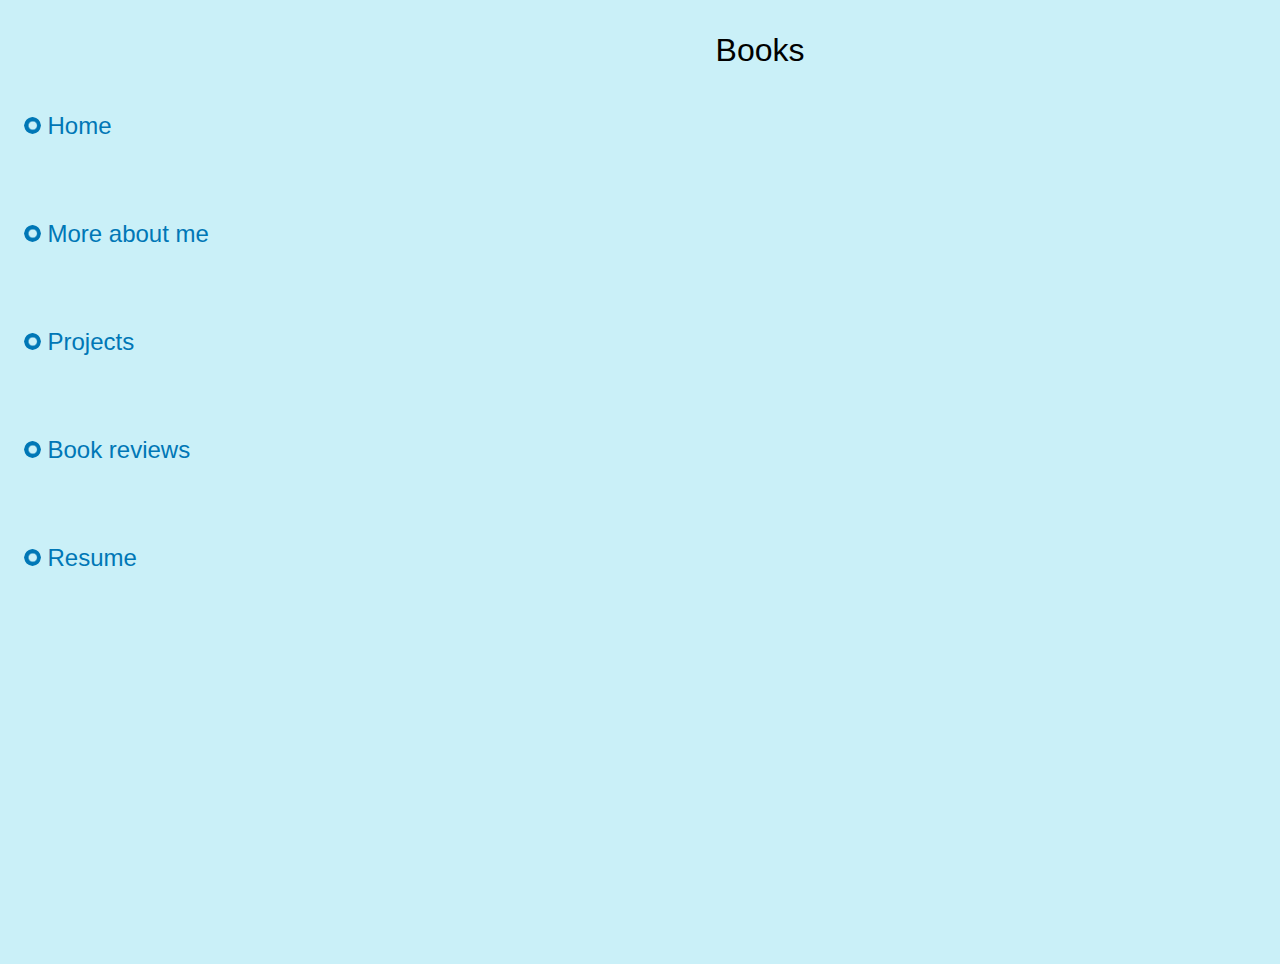
<file: books.html>
<!DOCTYPE html>
<html lang="en">
<head>
    <meta charset="UTF-8">
    <title>Zaya's website</title>
    <link rel="stylesheet" type="text/css" href="../styles/main.css">
<link rel="stylesheet" type="text/css" href="../styles/books.css">
</head>
<body>
    <main>
        <div class="nav">
            <a href="index.html"> <img src="../images/dot.png" alt="dot">  Home</a>
            <a href="more.html"><img src="../images/dot.png" alt="dot">  More about me</a>
            <a href="projects.html"><img src="../images/dot.png" alt="dot">  Projects</a>
            <a href="books.html"><img src="../images/dot.png" alt="dot">  Book reviews</a>
            <a href="resume.html"><img src="../images/dot.png" alt="dot">  Resume</a>
        </div>
<div class="Books">
    <div class="title">Books</div>
</div>
    </main>
</body>
</html>
</file>
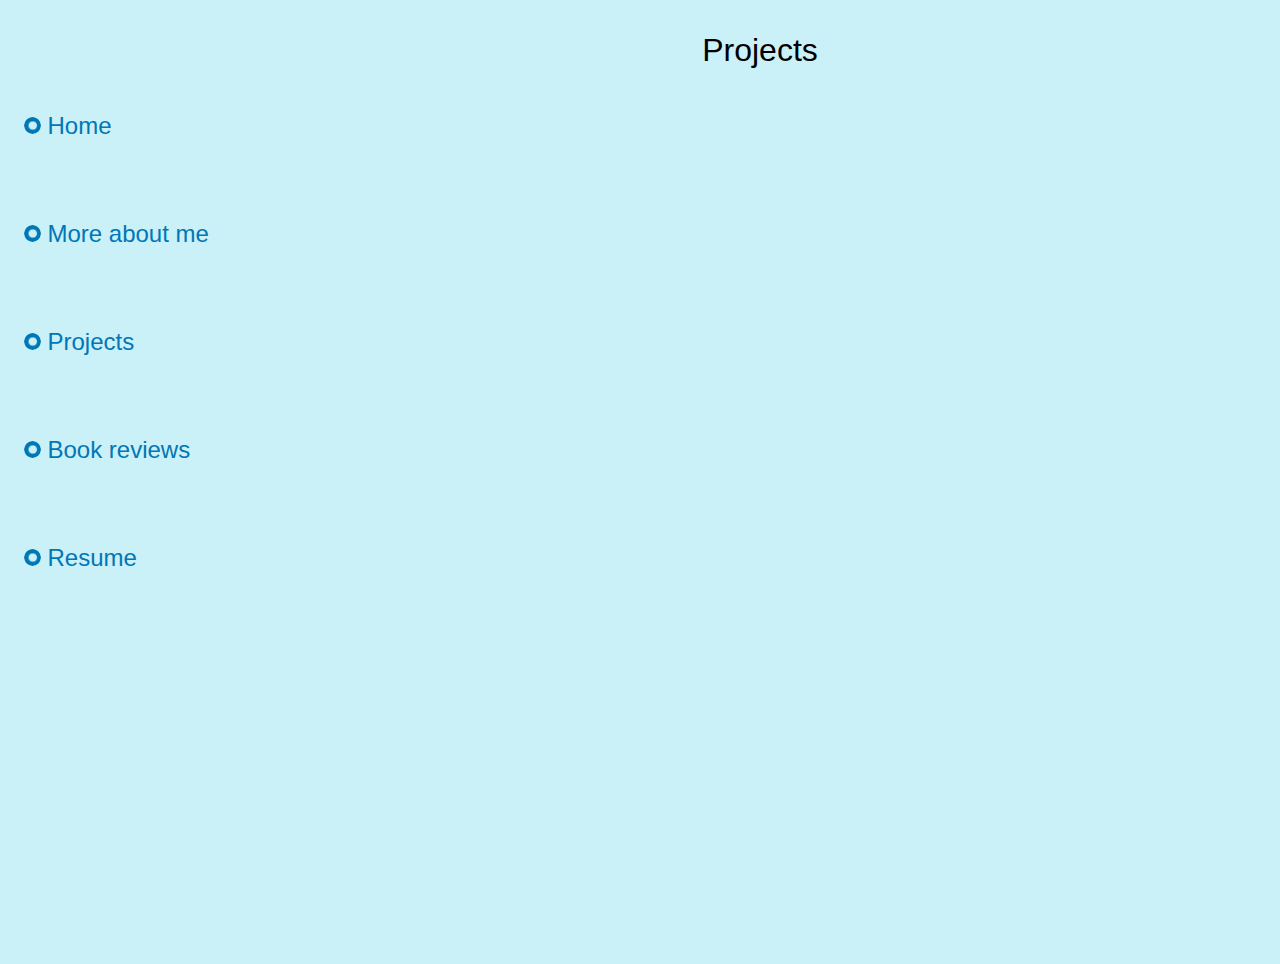
<file: projects.html>
<!DOCTYPE html>
<html lang="en">
<head>
    <meta charset="UTF-8">
    <title>Zaya's website</title>
    <link rel="stylesheet" type="text/css" href="../styles/main.css">
<link rel="stylesheet" type="text/css" href="../styles/projects.css">
</head>
<body>
    <main>
        <div class="nav">
            <a href="index.html"> <img src="../images/dot.png" alt="dot">  Home</a>
            <a href="more.html"><img src="../images/dot.png" alt="dot">  More about me</a>
            <a href="projects.html"><img src="../images/dot.png" alt="dot">  Projects</a>
            <a href="books.html"><img src="../images/dot.png" alt="dot">  Book reviews</a>
            <a href="resume.html"><img src="../images/dot.png" alt="dot">  Resume</a>
        </div>
<div class="projects">
    <div class="title">
        Projects
    </div>
</div>
    </main>
</body>
</html>
</file>
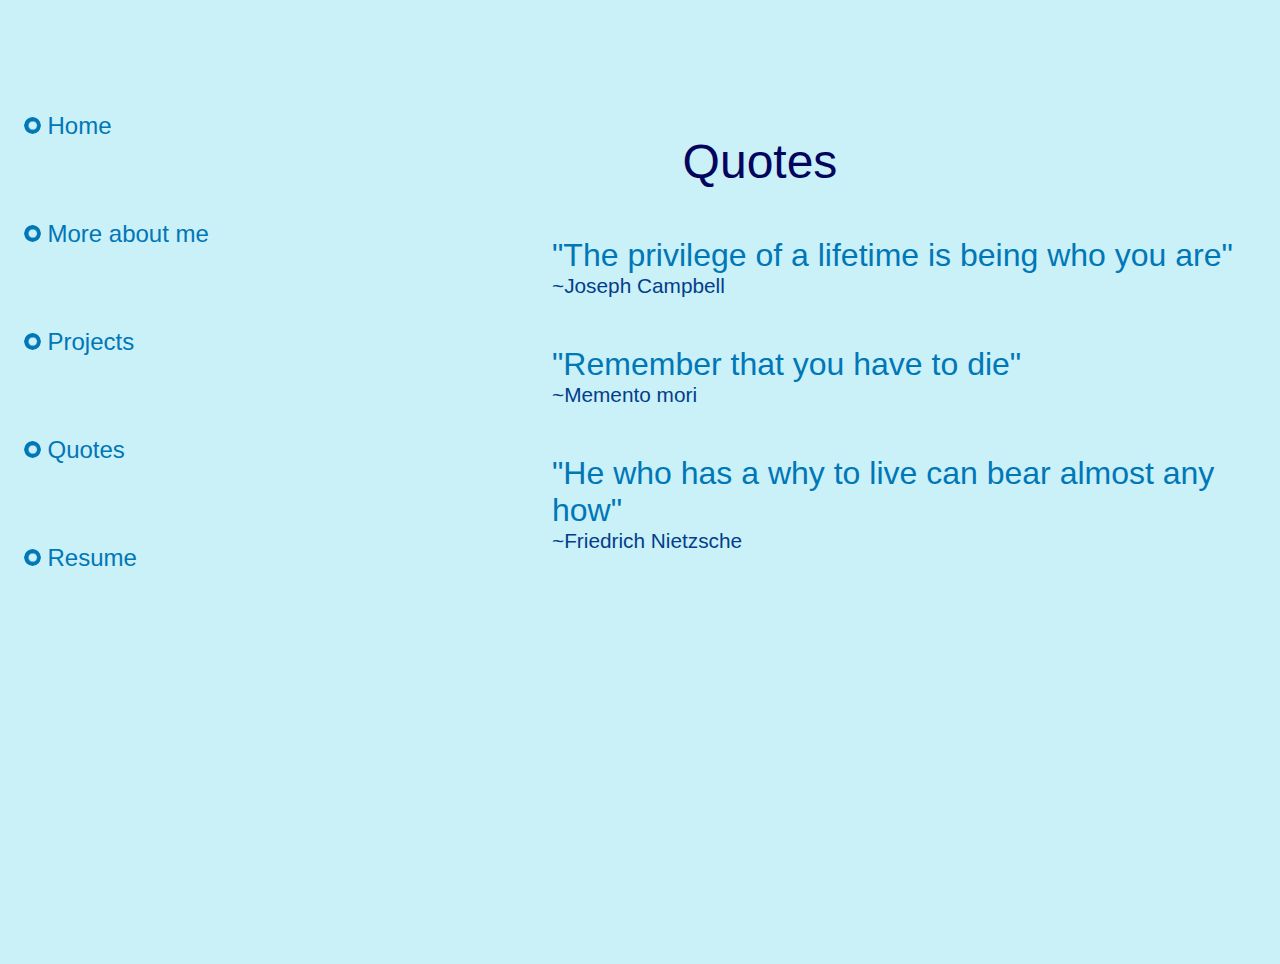
<file: quote.html>
<!DOCTYPE html>
<html lang="en">
<head>
    <meta charset="UTF-8">
    <title>more</title>
    <link rel="stylesheet" type="text/css" href="style1.css">
    <link rel="stylesheet" type="text/css" href="style3.css">

</head>
<body>
    <main>
        <div class="nav">
            <a href="index.html"> <img src="images/dot.png" alt="dot">  Home</a>
            <a href="more.html"><img src="images/dot.png" alt="dot">  More about me</a>
            <a href="projects.html"><img src="images/dot.png" alt="dot">  Projects</a>
            <a href="quote.html"><img src="images/dot.png" alt="dot">  Quotes</a>
            <a href="resume.html"><img src="images/dot.png" alt="dot">  Resume</a>
        </div>
        <div class="main2">
            <div class="head">Quotes</div>
            <div class="quote">
                <div class="text">"The privilege of a lifetime is being who you are"</div>
                <div class="name">~Joseph Campbell</div>
            </div>
            <div class="quote">
                <div class="text">"Remember that you have to die"</div>
                <div class="name">~Memento mori</div>
            </div>
            <div class="quote">
                <div class="text">"He who has a why to live can bear almost any how"</div>
                <div class="name">~Friedrich Nietzsche</div>
            </div>
        </div>
    </main>
</body>
</html>
</file>
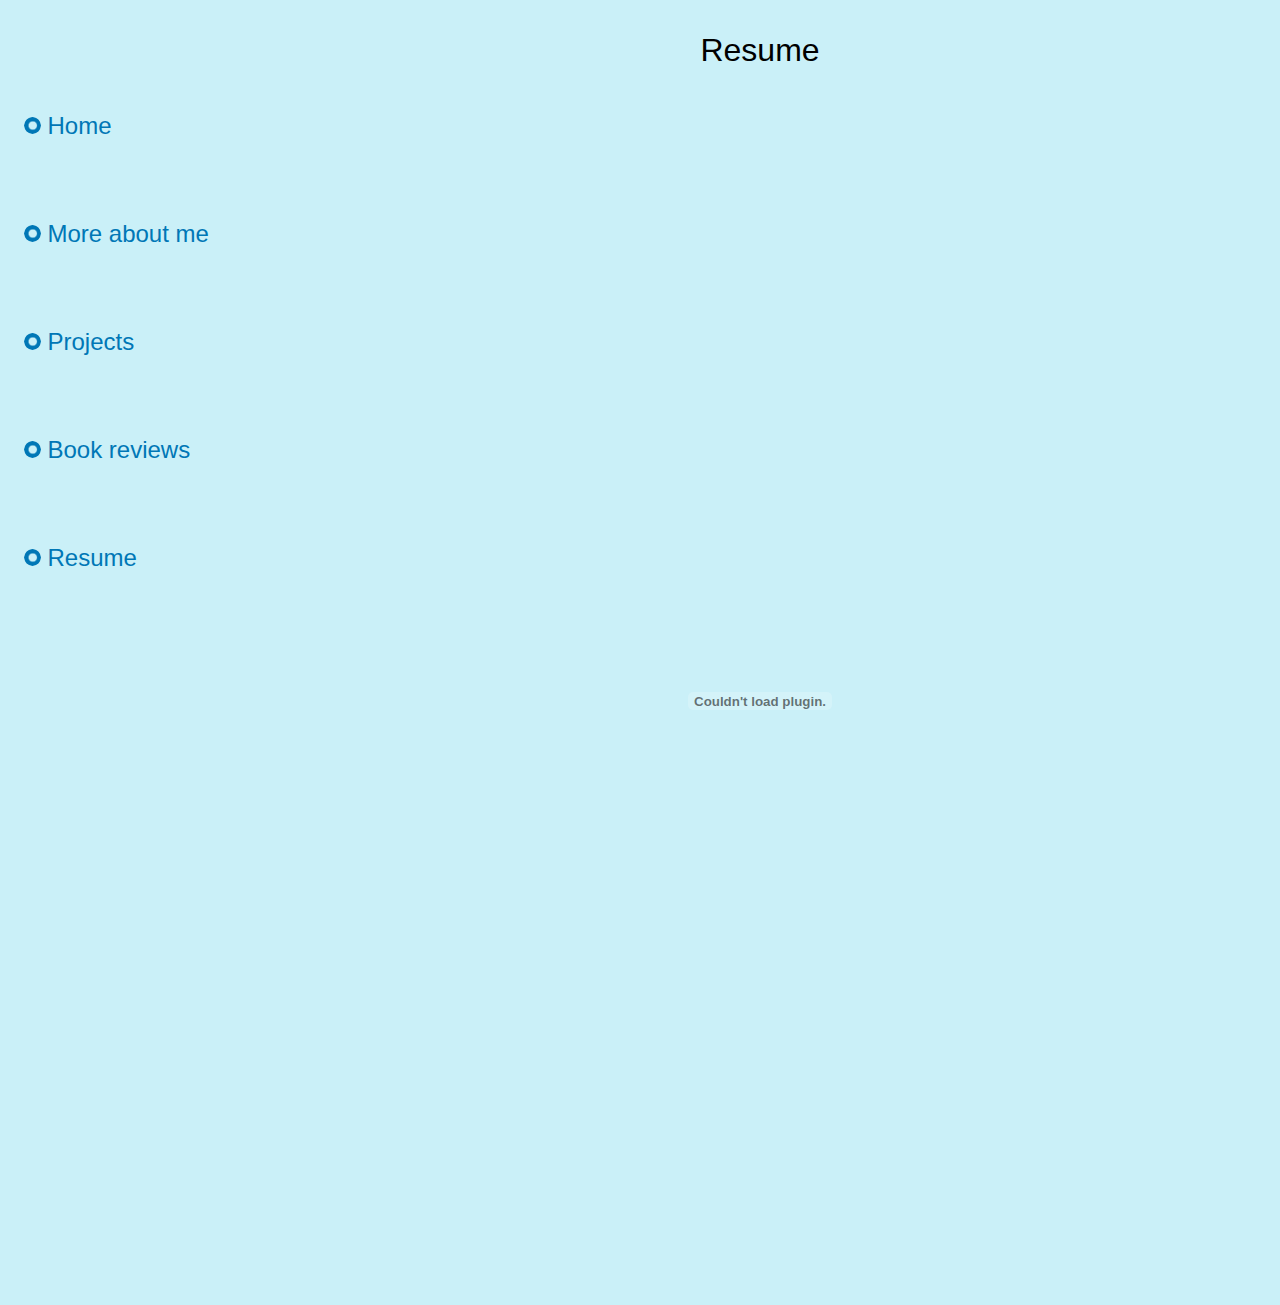
<file: resume.html>
<!DOCTYPE html>
<html lang="en">
<head>
    <meta charset="UTF-8">
    <title>Zaya's website</title>
    <link rel="stylesheet" type="text/css" href="../styles/main.css">
<link rel="stylesheet" type="text/css" href="../styles/resume.css">
</head>
<body>
    <main>
        <div class="nav">
            <a href="index.html"> <img src="../images/dot.png" alt="dot">  Home</a>
            <a href="more.html"><img src="../images/dot.png" alt="dot">  More about me</a>
            <a href="projects.html"><img src="../images/dot.png" alt="dot">  Projects</a>
            <a href="books.html"><img src="../images/dot.png" alt="dot">  Book reviews</a>
            <a href="resume.html"><img src="../images/dot.png" alt="dot">  Resume</a>
        </div>
<div class="resume">
    <div class="title">Resume</div>
    <div class="CV">
        <embed src="../files/CV.pdf" width="800px" height="1200px" />
    </div>
</div>
    </main>
</body>
</html>
</file>
<file: styles/main.css>
body {
    margin: 0 0 0 0;
    padding: 0 0 0 0;
    background-color: #caf0f8;
    font-family: Arial, Helvetica, sans-serif;
}

main {
    display: flex;
    flex-direction: row;
} 

div.nav {
    min-width: 13em;
    width: 15em;  
    padding-top: 4em;
    height: 100vh; 
    overflow: hidden;
}
div.nav a {
    height: 2.5em;
    padding: 1em 0 0 1em;
    text-decoration: none;
    font-size: 1.5em;
    color: #0077b6;
    display: block;
    margin: 1em 0 1em 0;
}

div.nav a img{
    border-radius: 50%;
    width: 0.7em;
    height: 0.7em;
}

div.nav a:hover img{
    box-shadow: #03045e 0 0 0.7em;

}

main div.main {
    margin:auto;
    margin-top: 8%;
    display: flexbox;
    flex-direction: column;
    justify-content: center;
}
</file>
<file: styles/books.css>
div.Books {
    margin: 0 auto 0 auto;
    display: flex;
    flex-direction: column;
}

div.Books div.title {
    padding: 1em 0 1em 0;
    font-size: 2em;
    text-align: center;
}
</file>
<file: styles/projects.css>
div.projects {
    margin: 0 auto 0 auto;
    display: flex;
    flex-direction: column;
}

div.projects div.title {
    padding: 1em 0 1em 0;
    font-size: 2em;
    text-align: center;
}
</file>
<file: style1.css>
body {
    margin: 0 0 0 0;
    padding: 0 0 0 0;
    background-color: #caf0f8;
    font-family: Arial, Helvetica, sans-serif;
}

main {
    display: flex;
    flex-direction: row;
} 

div.nav {
    min-width: 13em;
    width: 15em;  
    padding-top: 4em;
    height: 100vh; 
    overflow: hidden;
}
div.nav a {
    height: 2.5em;
    padding: 1em 0 0 1em;
    text-decoration: none;
    font-size: 1.5em;
    color: #0077b6;
    display: block;
    /* background-color: red; */
    margin: 1em 0 1em 0;
}

div.nav a img{
    border-radius: 50%;
    width: 0.7em;
    height: 0.7em;
    /* padding-right: 0.3em; */
    /* padding-bottom: 0.05em; */
}

div.nav a:hover img{
    box-shadow: #03045e 0 0 0.7em;

}

main div.main {
    margin:auto;
    margin-top: 8%;
    display: flexbox;
    flex-direction: column;
    justify-content: center;
    /* background-color: red; */
}
#profile {
    border:0.1em solid #ade8f4;
    border-radius: 50%;
    width: 15em;
    height: 15em;
    display: block;
    margin-left: auto;
    margin-right: auto;
    box-shadow: #48cae4 0 0 1em ;
}
#name {
    padding: 0.5em;
    font-size: 2em;
    color: #03045e;
}

main div.main div {
    text-align: center;
}
main div.main div.contact {
    font-size: 1em;
    margin:auto;
    margin-bottom: 2em;
}
main div.main div.contact div{
    width:25em;
    margin: auto;
}
main div.main div.contact div a {
    color: #023e8a;
    text-decoration: none;
    padding: 0.2em 0.2em 0.2em 0.2em; 
    display: block;
}
main div.main div.contact div a:hover {
    color: #48cae4;
}
main div.main div.contact div img{
    align-content: left;
    height:0.8em;
    width:0.8em;
}
main div.main div.about {
    padding-left: 4em;
    width:25em;
    margin:auto;
    text-align: left;
    font-size: 1.2em;
}
</file>
<file: style3.css>
div.main2 {
    margin-top: 8%;
    flex-grow: 1;
    display: flex;
    flex-direction: column;
    padding-top: 2em;
    /* background-color: red; */
}
div.main2 div.head{
    margin-left:auto;
    margin-right: auto;
    font-size: 3em;
    color:#03045e;
}
div.main2 div.quote {
    margin-left:30%;
    /* margin-right: auto; */
    padding-top: 3em;
}
div.main2 div.quote div.name{
    font-size: 1.3em;
    color: #023e8a;
}
div.main2 div.quote div.text{
    font-size: 2em;
    color: #0077b6;
}
</file>
<file: styles/resume.css>
div.resume {
    margin: 0 auto 0 auto;
    display: flex;
    flex-direction: column;
}

div.resume div.title {
    padding: 1em 0 1em 0;
    font-size: 2em;
    text-align: center;
}
</file>
